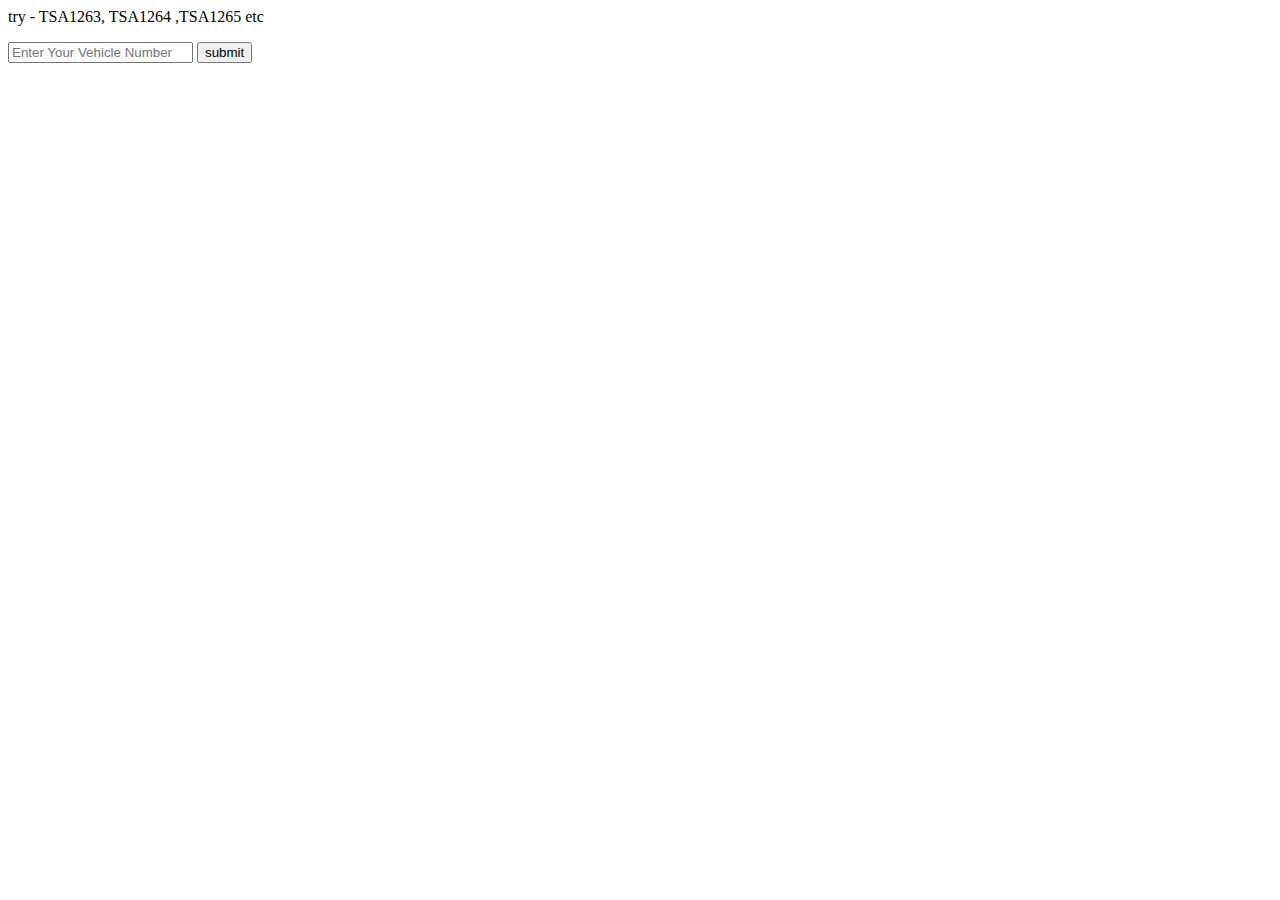
<file: index.html>
<html>
    <head>
        <title>FastTag System</title>
        <link rel="stylesheet" href="fastTag.css">
    </head>

    <body>
        <div class="page-container">
            <p>try - TSA1263, TSA1264 ,TSA1265  etc </p>

        <input type = "text" placeholder = "Enter Your Vehicle Number" class="vhinput">
        <button class="submit">submit</button>

        <div class="js-details"></div>

        <div class = "exit-lanes">
                <button class="lane" data-lanes-id="1">Exit 1</button>
                <button class="lane" data-lanes-id="2">Exit 2</button>
                <button class="lane" data-lanes-id="3">Exit 3</button>
                <button class="lane" data-lanes-id="4">Exit 4</button>
                <button class="lane" data-lanes-id="5">Exit 5</button>
        </div>

        </div>


        <script src = "fastTag.js"></script>
    </body>
</html>
</file>
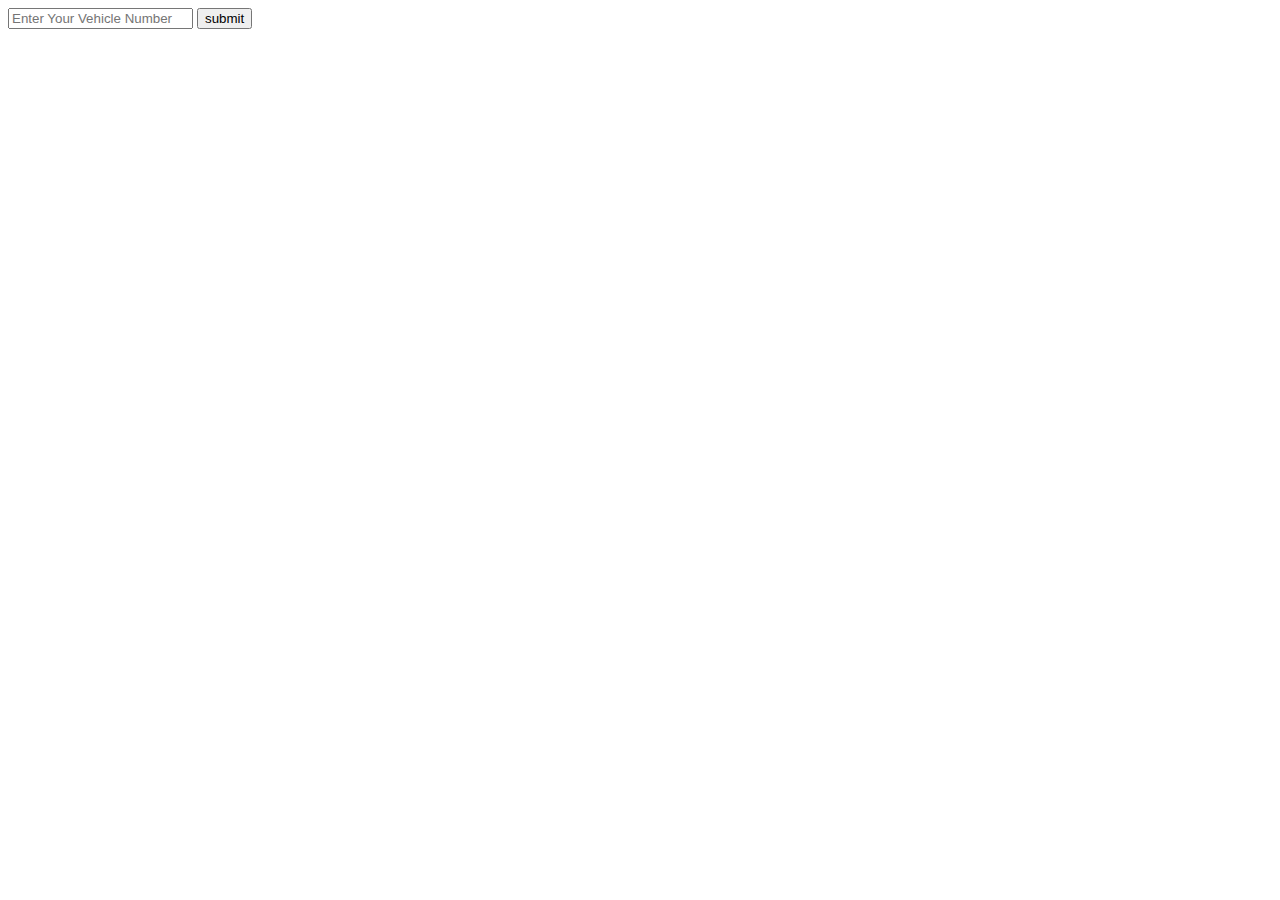
<file: fastTag.html>
<html>
    <head>
        <title>FastTag System</title>
        <link rel="stylesheet" href="fastTag.css">
    </head>

    <body>
        <div class="page-container">

        <input type = "text" placeholder = "Enter Your Vehicle Number" class="vhinput">
        <button class="submit">submit</button>

        <div class="js-details"></div>

        <div class = "exit-lanes">
                <button class="lane" data-lanes-id="1">Exit 1</button>
                <button class="lane" data-lanes-id="2">Exit 2</button>
                <button class="lane" data-lanes-id="3">Exit 3</button>
                <button class="lane" data-lanes-id="4">Exit 4</button>
                <button class="lane" data-lanes-id="5">Exit 5</button>
        </div>

        </div>


        <script src = "fastTag.js"></script>
    </body>
</html>
</file>
<file: fastTag.css>
button{
    cursor: pointer;
}

.exit-lanes{
    display: none;
}

.show{
    display: block;
}
</file>
